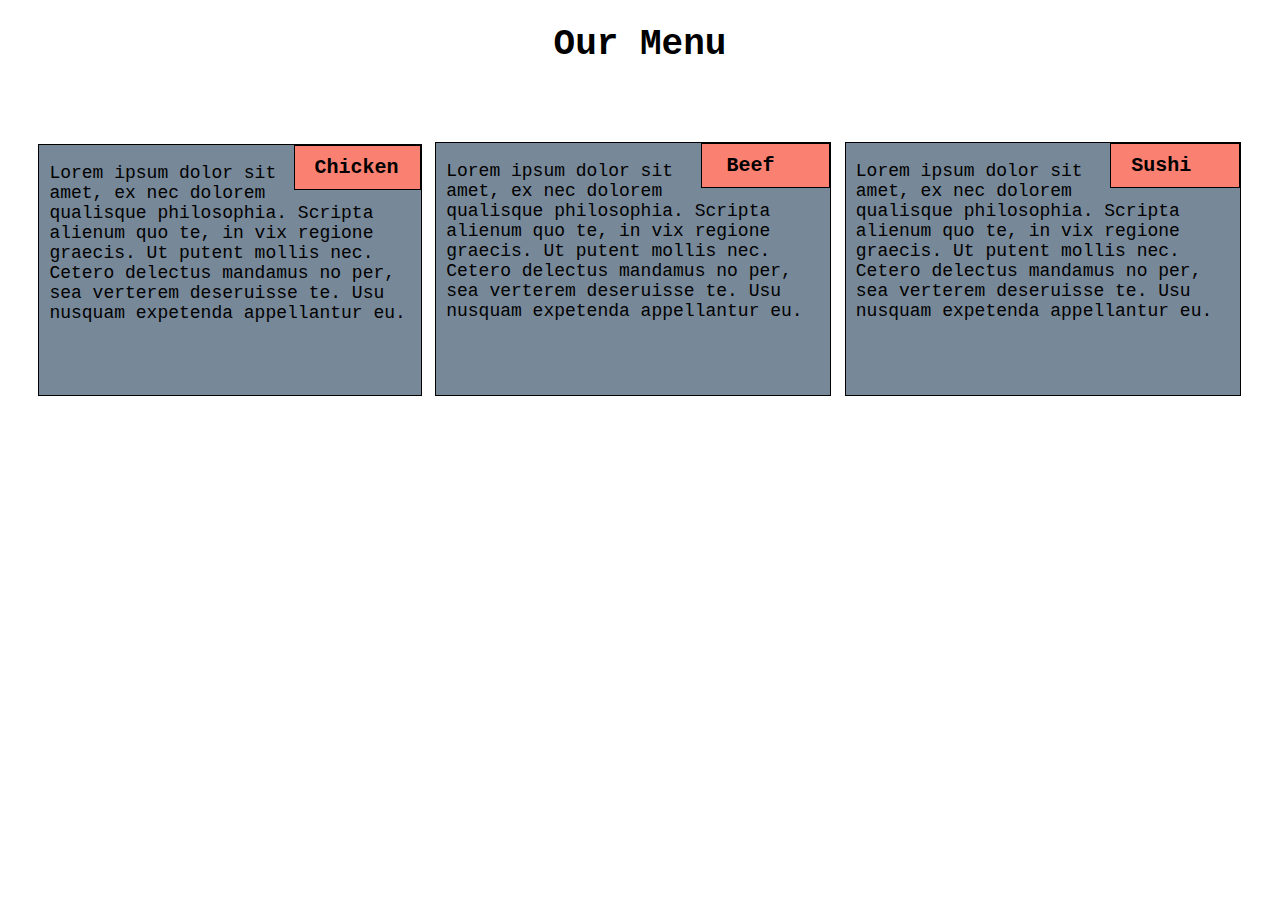
<file: module2-solution/index.html>
<!DOCTYPE html>

 <html>
   
   <head>
    <meta charset="UTF-8">
    <meta name="viewport" content="width=device-width, initial-scale=1, maximum-scale=1">
    <link rel="stylesheet" href="css/style.css">
    <div>
     <h1>Our Menu</h1>
    </div>    
   </head>
   
   <body>      
   <div id="container"></div> 
    <section class="box" id=box1>
     <div class="title">Chicken</div>
     <p>Lorem ipsum dolor sit amet, ex nec dolorem qualisque philosophia. Scripta alienum quo te, in vix regione graecis. Ut putent mollis nec. Cetero delectus mandamus no per, sea verterem deseruisse te. Usu nusquam expetenda appellantur eu.
    </section>
    
    <section class="box" id="box2">
     <div class="title">Beef</div>
     <p>Lorem ipsum dolor sit amet, ex nec dolorem qualisque philosophia. Scripta alienum quo te, in vix regione graecis. Ut putent mollis nec. Cetero delectus mandamus no per, sea verterem deseruisse te. Usu nusquam expetenda appellantur eu.
    </section>
    
    <section class="lower_box" id="box3">
     <div class="title">Sushi</div>
     <p>Lorem ipsum dolor sit amet, ex nec dolorem qualisque philosophia. Scripta alienum quo te, in vix regione graecis. Ut putent mollis nec. Cetero delectus mandamus no per, sea verterem deseruisse te. Usu nusquam expetenda appellantur eu.    
    </section>
     
   </body>


</html>
</file>
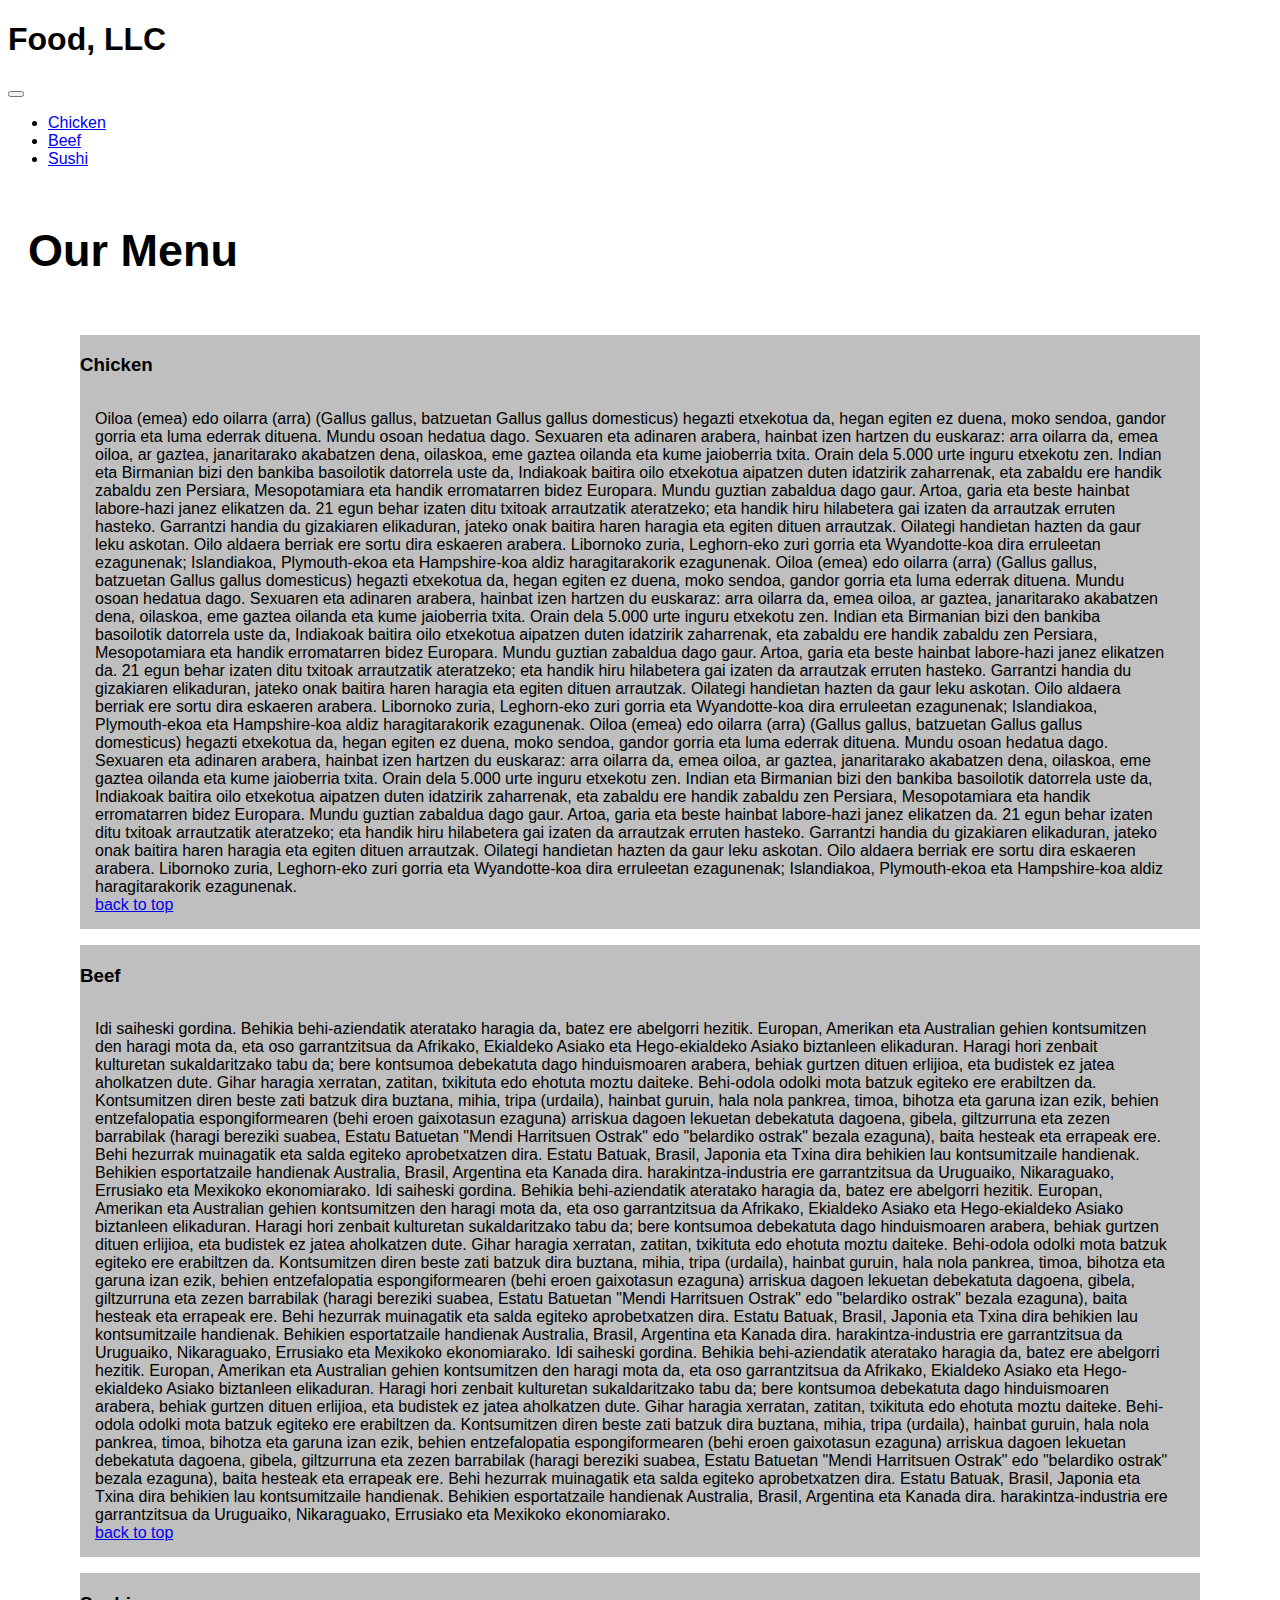
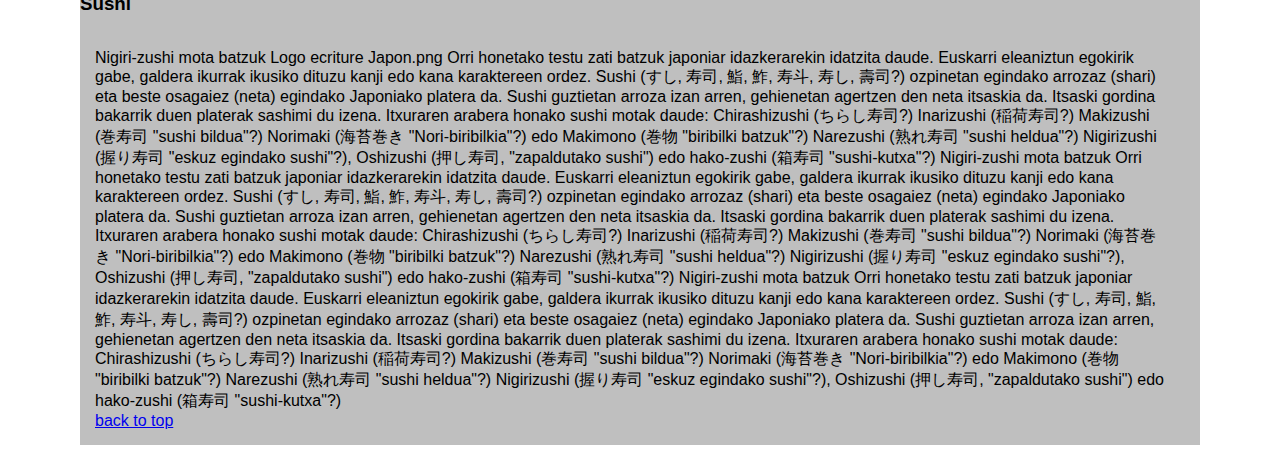
<file: module3-solution/index.html>
<!doctype html>
<html lang="en">
  <head>
    <!-- Required meta tags -->
    <meta charset="utf-8">
    <meta name="viewport" content="width=device-width, initial-scale=1, shrink-to-fit=no">

    <!-- Bootstrap CSS -->
    <link rel="stylesheet" href="https://stackpath.bootstrapcdn.com/bootstrap/4.1.1/css/bootstrap.min.css" integrity="sha384-WskhaSGFgHYWDcbwN70/dfYBj47jz9qbsMId/iRN3ewGhXQFZCSftd1LZCfmhktB" crossorigin="anonymous">
    <link rel="stylesheet" href="css/styles.css">
    <title>Assignment Solution for Module 3</title>
  </head>

  <body>
    <nav class="navbar navbar-dark bg-dark">
        <h1 class="navbar-brand">Food, LLC</h1>
        <button class="navbar-toggler d-sm-none" type="button" data-toggle="collapse" data-target="#yummyNavbar" aria-controls="navbarsExample01" aria-expanded="false" aria-label="Toggle navigation">
            <span class="navbar-toggler-icon"></span>
        </button>
        
        <div class="collapse navbar-collapse" id="yummyNavbar">
            <ul class="navbar-nav mr-auto text-center ">
                <li class="nav-item active">
                    <a class="nav-link" href="#Chicken">Chicken</a>
                </li>
                <li class="nav-item active">
                    <a class="nav-link" href="#Beef">Beef</a>
                </li>
                <li class="nav-item active">
                    <a class="nav-link" href="#Sushi">Sushi</a>
                </li>
            </ul>
        </div>
    </nav>    

    <h2 id="menu-title" class="text-center">Our Menu</h2>

    <div class="menu-section">
        <h3 id="Chicken" class="text-center">Chicken</h3>
            <p>Oiloa (emea) edo oilarra (arra) (Gallus gallus, batzuetan Gallus gallus domesticus) hegazti etxekotua da, hegan egiten ez duena, moko sendoa, gandor gorria eta luma ederrak dituena. Mundu osoan hedatua dago.
            Sexuaren eta adinaren arabera, hainbat izen hartzen du euskaraz: arra oilarra da, emea oiloa, ar gaztea, janaritarako akabatzen dena, oilaskoa, eme gaztea oilanda eta kume jaioberria txita.
            Orain dela 5.000 urte inguru etxekotu zen. Indian eta Birmanian bizi den bankiba basoilotik datorrela uste da, Indiakoak baitira oilo etxekotua aipatzen duten idatzirik zaharrenak, eta zabaldu ere handik zabaldu zen Persiara, Mesopotamiara eta handik erromatarren bidez Europara. 
            Mundu guztian zabaldua dago gaur. Artoa, garia eta beste hainbat labore-hazi janez elikatzen da. 21 egun behar izaten ditu txitoak arrautzatik ateratzeko; eta handik hiru hilabetera gai izaten da arrautzak erruten hasteko. Garrantzi handia du gizakiaren elikaduran, jateko onak baitira haren haragia eta egiten dituen arrautzak. 
            Oilategi handietan hazten da gaur leku askotan. Oilo aldaera berriak ere sortu dira eskaeren arabera. Libornoko zuria, Leghorn-eko zuri gorria eta Wyandotte-koa dira erruleetan ezagunenak; Islandiakoa, Plymouth-ekoa eta Hampshire-koa aldiz haragitarakorik ezagunenak.
            Oiloa (emea) edo oilarra (arra) (Gallus gallus, batzuetan Gallus gallus domesticus) hegazti etxekotua da, hegan egiten ez duena, moko sendoa, gandor gorria eta luma ederrak dituena. Mundu osoan hedatua dago.
            Sexuaren eta adinaren arabera, hainbat izen hartzen du euskaraz: arra oilarra da, emea oiloa, ar gaztea, janaritarako akabatzen dena, oilaskoa, eme gaztea oilanda eta kume jaioberria txita.
            Orain dela 5.000 urte inguru etxekotu zen. Indian eta Birmanian bizi den bankiba basoilotik datorrela uste da, Indiakoak baitira oilo etxekotua aipatzen duten idatzirik zaharrenak, eta zabaldu ere handik zabaldu zen Persiara, Mesopotamiara eta handik erromatarren bidez Europara. 
            Mundu guztian zabaldua dago gaur. Artoa, garia eta beste hainbat labore-hazi janez elikatzen da. 21 egun behar izaten ditu txitoak arrautzatik ateratzeko; eta handik hiru hilabetera gai izaten da arrautzak erruten hasteko. Garrantzi handia du gizakiaren elikaduran, jateko onak baitira haren haragia eta egiten dituen arrautzak. 
            Oilategi handietan hazten da gaur leku askotan. Oilo aldaera berriak ere sortu dira eskaeren arabera. Libornoko zuria, Leghorn-eko zuri gorria eta Wyandotte-koa dira erruleetan ezagunenak; Islandiakoa, Plymouth-ekoa eta Hampshire-koa aldiz haragitarakorik ezagunenak.
            Oiloa (emea) edo oilarra (arra) (Gallus gallus, batzuetan Gallus gallus domesticus) hegazti etxekotua da, hegan egiten ez duena, moko sendoa, gandor gorria eta luma ederrak dituena. Mundu osoan hedatua dago.
            Sexuaren eta adinaren arabera, hainbat izen hartzen du euskaraz: arra oilarra da, emea oiloa, ar gaztea, janaritarako akabatzen dena, oilaskoa, eme gaztea oilanda eta kume jaioberria txita.
            Orain dela 5.000 urte inguru etxekotu zen. Indian eta Birmanian bizi den bankiba basoilotik datorrela uste da, Indiakoak baitira oilo etxekotua aipatzen duten idatzirik zaharrenak, eta zabaldu ere handik zabaldu zen Persiara, Mesopotamiara eta handik erromatarren bidez Europara. 
            Mundu guztian zabaldua dago gaur. Artoa, garia eta beste hainbat labore-hazi janez elikatzen da. 21 egun behar izaten ditu txitoak arrautzatik ateratzeko; eta handik hiru hilabetera gai izaten da arrautzak erruten hasteko. Garrantzi handia du gizakiaren elikaduran, jateko onak baitira haren haragia eta egiten dituen arrautzak. 
            Oilategi handietan hazten da gaur leku askotan. Oilo aldaera berriak ere sortu dira eskaeren arabera. Libornoko zuria, Leghorn-eko zuri gorria eta Wyandotte-koa dira erruleetan ezagunenak; Islandiakoa, Plymouth-ekoa eta Hampshire-koa aldiz haragitarakorik ezagunenak.
            <br>
            <a href="#top">back to top</a>
            </p>
    </div>

    <div class="menu-section ">
        <h3 id="Beef" class="text-center">Beef</h3>
            <p>Idi saiheski gordina. Behikia behi-aziendatik ateratako haragia da, batez ere abelgorri hezitik. Europan, Amerikan eta Australian gehien kontsumitzen den haragi mota da, eta oso garrantzitsua da Afrikako, Ekialdeko Asiako eta Hego-ekialdeko Asiako biztanleen elikaduran. 
            Haragi hori zenbait kulturetan sukaldaritzako tabu da; bere kontsumoa debekatuta dago hinduismoaren arabera, behiak gurtzen dituen erlijioa, eta budistek ez jatea aholkatzen dute. Gihar haragia xerratan, zatitan, txikituta edo ehotuta moztu daiteke. Behi-odola odolki mota batzuk egiteko ere erabiltzen da. 
            Kontsumitzen diren beste zati batzuk dira buztana, mihia, tripa (urdaila), hainbat guruin, hala nola pankrea, timoa, bihotza eta garuna izan ezik, behien entzefalopatia espongiformearen (behi eroen gaixotasun ezaguna) arriskua dagoen lekuetan debekatuta dagoena, gibela, giltzurruna eta zezen barrabilak 
            (haragi bereziki suabea, Estatu Batuetan "Mendi Harritsuen Ostrak" edo "belardiko ostrak" bezala ezaguna), baita hesteak eta errapeak ere. Behi hezurrak muinagatik eta salda egiteko aprobetxatzen dira.
            Estatu Batuak, Brasil, Japonia eta Txina dira behikien lau kontsumitzaile handienak. Behikien esportatzaile handienak Australia, Brasil, Argentina eta Kanada dira. harakintza-industria ere garrantzitsua da Uruguaiko, Nikaraguako, Errusiako eta Mexikoko ekonomiarako.
            Idi saiheski gordina. Behikia behi-aziendatik ateratako haragia da, batez ere abelgorri hezitik. Europan, Amerikan eta Australian gehien kontsumitzen den haragi mota da, eta oso garrantzitsua da Afrikako, Ekialdeko Asiako eta Hego-ekialdeko Asiako biztanleen elikaduran. 
            Haragi hori zenbait kulturetan sukaldaritzako tabu da; bere kontsumoa debekatuta dago hinduismoaren arabera, behiak gurtzen dituen erlijioa, eta budistek ez jatea aholkatzen dute. Gihar haragia xerratan, zatitan, txikituta edo ehotuta moztu daiteke. Behi-odola odolki mota batzuk egiteko ere erabiltzen da. 
            Kontsumitzen diren beste zati batzuk dira buztana, mihia, tripa (urdaila), hainbat guruin, hala nola pankrea, timoa, bihotza eta garuna izan ezik, behien entzefalopatia espongiformearen (behi eroen gaixotasun ezaguna) arriskua dagoen lekuetan debekatuta dagoena, gibela, giltzurruna eta zezen barrabilak 
            (haragi bereziki suabea, Estatu Batuetan "Mendi Harritsuen Ostrak" edo "belardiko ostrak" bezala ezaguna), baita hesteak eta errapeak ere. Behi hezurrak muinagatik eta salda egiteko aprobetxatzen dira.
            Estatu Batuak, Brasil, Japonia eta Txina dira behikien lau kontsumitzaile handienak. Behikien esportatzaile handienak Australia, Brasil, Argentina eta Kanada dira. harakintza-industria ere garrantzitsua da Uruguaiko, Nikaraguako, Errusiako eta Mexikoko ekonomiarako.
            Idi saiheski gordina. Behikia behi-aziendatik ateratako haragia da, batez ere abelgorri hezitik. Europan, Amerikan eta Australian gehien kontsumitzen den haragi mota da, eta oso garrantzitsua da Afrikako, Ekialdeko Asiako eta Hego-ekialdeko Asiako biztanleen elikaduran. 
            Haragi hori zenbait kulturetan sukaldaritzako tabu da; bere kontsumoa debekatuta dago hinduismoaren arabera, behiak gurtzen dituen erlijioa, eta budistek ez jatea aholkatzen dute. Gihar haragia xerratan, zatitan, txikituta edo ehotuta moztu daiteke. Behi-odola odolki mota batzuk egiteko ere erabiltzen da. 
            Kontsumitzen diren beste zati batzuk dira buztana, mihia, tripa (urdaila), hainbat guruin, hala nola pankrea, timoa, bihotza eta garuna izan ezik, behien entzefalopatia espongiformearen (behi eroen gaixotasun ezaguna) arriskua dagoen lekuetan debekatuta dagoena, gibela, giltzurruna eta zezen barrabilak 
            (haragi bereziki suabea, Estatu Batuetan "Mendi Harritsuen Ostrak" edo "belardiko ostrak" bezala ezaguna), baita hesteak eta errapeak ere. Behi hezurrak muinagatik eta salda egiteko aprobetxatzen dira.
            Estatu Batuak, Brasil, Japonia eta Txina dira behikien lau kontsumitzaile handienak. Behikien esportatzaile handienak Australia, Brasil, Argentina eta Kanada dira. harakintza-industria ere garrantzitsua da Uruguaiko, Nikaraguako, Errusiako eta Mexikoko ekonomiarako.
            <br>
            <a href="#top">back to top</a>
            </p>
    </div>

    <div class="menu-section">
        <h3 id="Sushi" class="text-center">Sushi</h3>
            <p>Nigiri-zushi mota batzuk
            Logo ecriture Japon.png
            Orri honetako testu zati batzuk japoniar idazkerarekin idatzita daude.
            Euskarri eleaniztun egokirik gabe, galdera
            ikurrak ikusiko dituzu kanji edo kana karaktereen ordez.
            Sushi (すし, 寿司, 鮨, 鮓, 寿斗, 寿し, 壽司?) ozpinetan egindako arrozaz (shari) eta beste osagaiez (neta) egindako Japoniako platera da. Sushi guztietan arroza izan arren, gehienetan agertzen den neta itsaskia da.
            Itsaski gordina bakarrik duen platerak sashimi du izena.
            Itxuraren arabera honako sushi motak daude:
            Chirashizushi (ちらし寿司?)
            Inarizushi (稲荷寿司?)
            Makizushi (巻寿司 "sushi bildua"?)
            Norimaki (海苔巻き "Nori-biribilkia"?)
            edo Makimono (巻物 "biribilki batzuk"?)
            Narezushi (熟れ寿司 "sushi heldua"?)
            Nigirizushi (握り寿司 "eskuz egindako sushi"?),
            Oshizushi (押し寿司, "zapaldutako sushi") edo hako-zushi (箱寿司 "sushi-kutxa"?)
            Nigiri-zushi mota batzuk
            Orri honetako testu zati batzuk japoniar idazkerarekin idatzita daude.
            Euskarri eleaniztun egokirik gabe, galdera
            ikurrak ikusiko dituzu kanji edo kana karaktereen ordez.
            Sushi (すし, 寿司, 鮨, 鮓, 寿斗, 寿し, 壽司?) ozpinetan egindako arrozaz (shari) eta beste osagaiez (neta) egindako Japoniako platera da. Sushi guztietan arroza izan arren, gehienetan agertzen den neta itsaskia da.
            Itsaski gordina bakarrik duen platerak sashimi du izena.
            Itxuraren arabera honako sushi motak daude:
            Chirashizushi (ちらし寿司?)
            Inarizushi (稲荷寿司?)
            Makizushi (巻寿司 "sushi bildua"?)
            Norimaki (海苔巻き "Nori-biribilkia"?)
            edo Makimono (巻物 "biribilki batzuk"?)
            Narezushi (熟れ寿司 "sushi heldua"?)
            Nigirizushi (握り寿司 "eskuz egindako sushi"?),
            Oshizushi (押し寿司, "zapaldutako sushi") edo hako-zushi (箱寿司 "sushi-kutxa"?)
            Nigiri-zushi mota batzuk
            Orri honetako testu zati batzuk japoniar idazkerarekin idatzita daude.
            Euskarri eleaniztun egokirik gabe, galdera
            ikurrak ikusiko dituzu kanji edo kana karaktereen ordez.
            Sushi (すし, 寿司, 鮨, 鮓, 寿斗, 寿し, 壽司?) ozpinetan egindako arrozaz (shari) eta beste osagaiez (neta) egindako Japoniako platera da. Sushi guztietan arroza izan arren, gehienetan agertzen den neta itsaskia da.
            Itsaski gordina bakarrik duen platerak sashimi du izena.
            Itxuraren arabera honako sushi motak daude:
            Chirashizushi (ちらし寿司?)
            Inarizushi (稲荷寿司?)
            Makizushi (巻寿司 "sushi bildua"?)
            Norimaki (海苔巻き "Nori-biribilkia"?)
            edo Makimono (巻物 "biribilki batzuk"?)
            Narezushi (熟れ寿司 "sushi heldua"?)
            Nigirizushi (握り寿司 "eskuz egindako sushi"?),
            Oshizushi (押し寿司, "zapaldutako sushi") edo hako-zushi (箱寿司 "sushi-kutxa"?)
            <br>
            <a href="#top">back to top</a>    
            </p>
        </div>

    <!-- jQuery first, then Popper.js, then Bootstrap JS -->
    <script src="https://code.jquery.com/jquery-3.3.1.slim.min.js" integrity="sha384-q8i/X+965DzO0rT7abK41JStQIAqVgRVzpbzo5smXKp4YfRvH+8abtTE1Pi6jizo" crossorigin="anonymous"></script>
    <script src="https://cdnjs.cloudflare.com/ajax/libs/popper.js/1.14.3/umd/popper.min.js" integrity="sha384-ZMP7rVo3mIykV+2+9J3UJ46jBk0WLaUAdn689aCwoqbBJiSnjAK/l8WvCWPIPm49" crossorigin="anonymous"></script>
    <script src="https://stackpath.bootstrapcdn.com/bootstrap/4.1.1/js/bootstrap.min.js" integrity="sha384-smHYKdLADwkXOn1EmN1qk/HfnUcbVRZyYmZ4qpPea6sjB/pTJ0euyQp0Mk8ck+5T" crossorigin="anonymous"></script>
  </body>
</html>
</file>
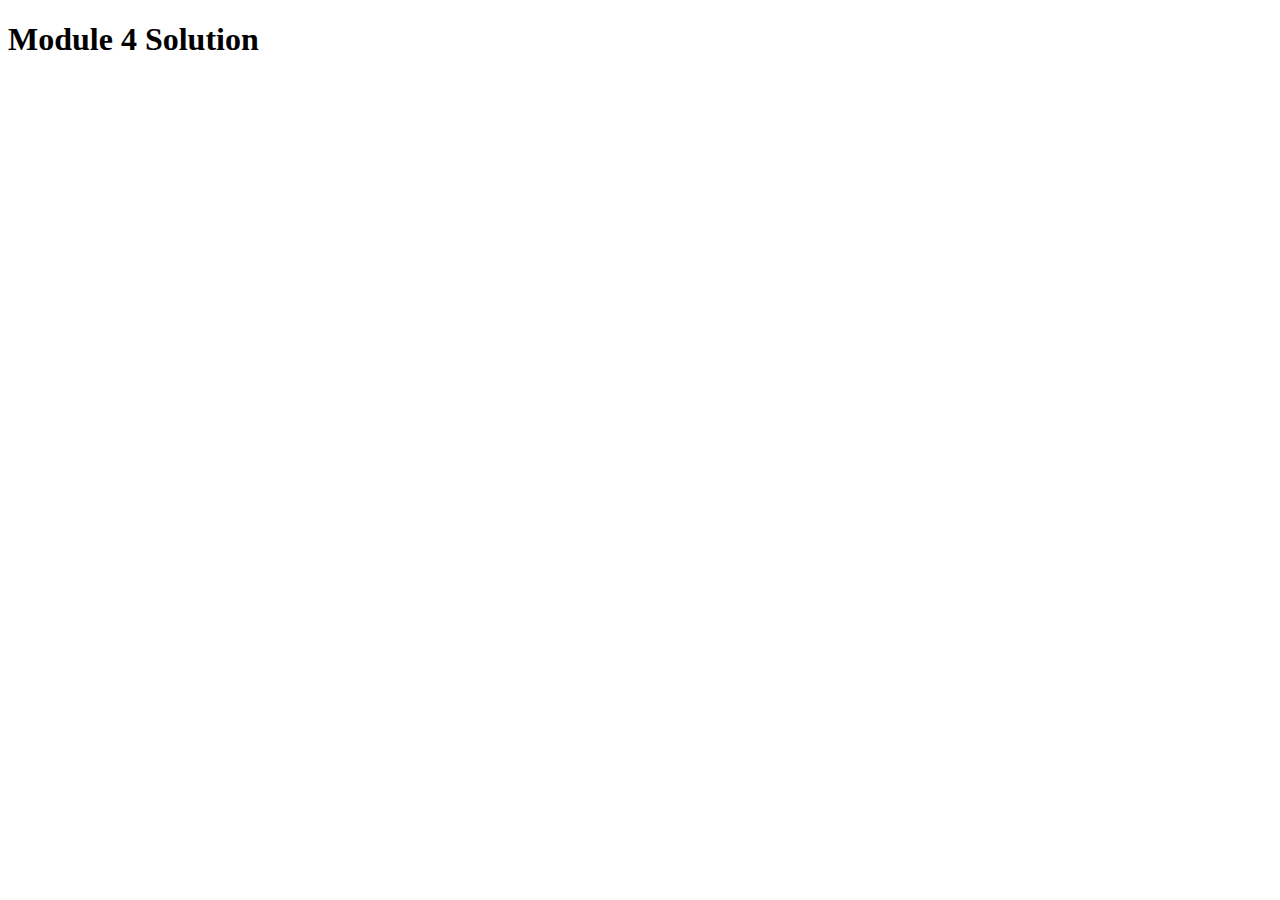
<file: module4-solution/index.html>
<!DOCTYPE html>
<html>
<head>
  <meta charset="utf-8">
  <title>Module 4 Solution</title>
  <script src="SpeakHello.js"></script>
  <script src="SpeakGoodBye.js"></script>
  <script src="script.js"></script>
</head>
<body>
  <h1>Module 4 Solution </h1>
</body>
</html>
</file>
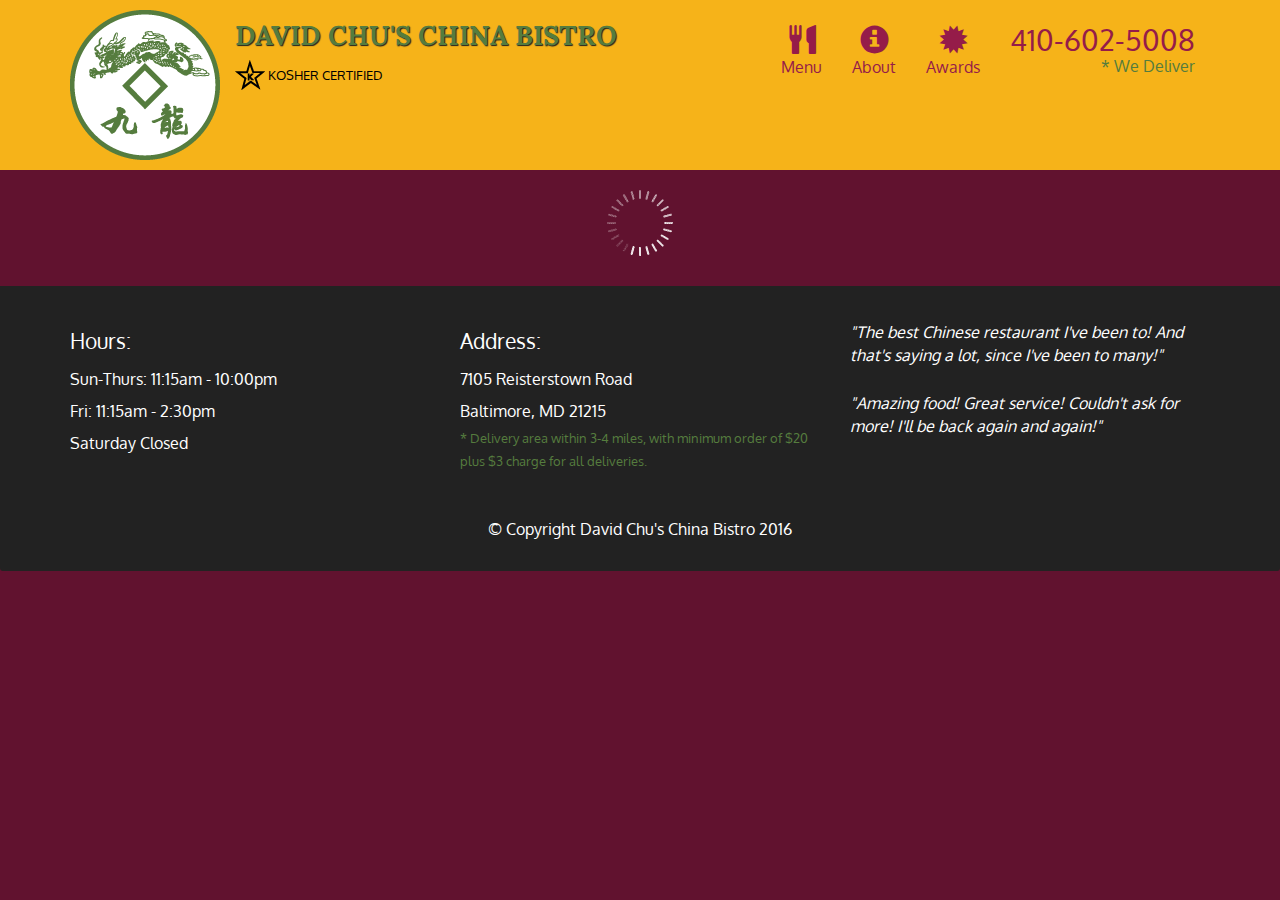
<file: module5-solution/index.html>
<!doctype html>
<html lang="en">
  <head>
    <meta charset="utf-8">
    <meta http-equiv="X-UA-Compatible" content="IE=edge">
    <meta name="viewport" content="width=device-width, initial-scale=1">
    <title>David Chu's China Bistro</title>
    <link rel="stylesheet" href="css/bootstrap.min.css">
    <link rel="stylesheet" href="css/styles.css">
    <link href='https://fonts.googleapis.com/css?family=Oxygen:400,300,700' rel='stylesheet' type='text/css'>
    <link href='https://fonts.googleapis.com/css?family=Lora' rel='stylesheet' type='text/css'>
  </head>
<body>
  <header>
    <nav id="header-nav" class="navbar navbar-default">
      <div class="container">
        <div class="navbar-header">
          <a href="index.html" class="pull-left visible-md visible-lg">
            <div id="logo-img" alt="Logo image"></div>
          </a>

          <div class="navbar-brand">
            <a href="index.html"><h1>David Chu's China Bistro</h1></a>
            <p>
              <img src="images/star-k-logo.png" alt="Kosher certification">
              <span>Kosher Certified</span>
            </p>
          </div>

          <button id="navbarToggle" type="button" class="navbar-toggle collapsed" data-toggle="collapse" data-target="#collapsable-nav" aria-expanded="false">
            <span class="sr-only">Toggle navigation</span>
            <span class="icon-bar"></span>
            <span class="icon-bar"></span>
            <span class="icon-bar"></span>
          </button>
        </div>
        
        <div id="collapsable-nav" class="collapse navbar-collapse">
           <ul id="nav-list" class="nav navbar-nav navbar-right">
            <li id="navHomeButton" class="visible-xs active">
              <a href="index.html">
                <span class="glyphicon glyphicon-home"></span> Home</a>
            </li>
            <li id="navMenuButton">
              <a href="#" onclick="$dc.loadMenuCategories();">
                <span class="glyphicon glyphicon-cutlery"></span><br class="hidden-xs"> Menu</a>
            </li>
            <li>
              <a href="#">
                <span class="glyphicon glyphicon-info-sign"></span><br class="hidden-xs"> About</a>
            </li>
            <li>
              <a href="#">
                <span class="glyphicon glyphicon-certificate"></span><br class="hidden-xs"> Awards</a>
            </li>
            <li id="phone" class="hidden-xs">
              <a href="tel:410-602-5008">
                <span>410-602-5008</span></a><div>* We Deliver</div>
            </li>
          </ul><!-- #nav-list -->
        </div><!-- .collapse .navbar-collapse -->
      </div><!-- .container -->
    </nav><!-- #header-nav -->
  </header>

  <div id="call-btn" class="visible-xs">
    <a class="btn" href="tel:410-602-5008">
    <span class="glyphicon glyphicon-earphone"></span>
    410-602-5008
    </a>
  </div>
  <div id="xs-deliver" class="text-center visible-xs">* We Deliver</div>

  <div id="main-content" class="container"></div>

  <footer class="panel-footer">
    <div class="container">
      <div class="row">
        <section id="hours" class="col-sm-4">
          <span>Hours:</span><br>
          Sun-Thurs: 11:15am - 10:00pm<br>
          Fri: 11:15am - 2:30pm<br>
          Saturday Closed
          <hr class="visible-xs">
        </section>
        <section id="address" class="col-sm-4">
          <span>Address:</span><br>
          7105 Reisterstown Road<br>
          Baltimore, MD 21215
          <p>* Delivery area within 3-4 miles, with minimum order of $20 plus $3 charge for all deliveries.</p>
          <hr class="visible-xs">
        </section>
        <section id="testimonials" class="col-sm-4">
          <p>"The best Chinese restaurant I've been to! And that's saying a lot, since I've been to many!"</p>
          <p>"Amazing food! Great service! Couldn't ask for more! I'll be back again and again!"</p>
        </section>
      </div>
      <div class="text-center">&copy; Copyright David Chu's China Bistro 2016</div>
    </div>
  </footer>

  <!-- jQuery (Bootstrap JS plugins depend on it) -->
  <script src="js/jquery-2.1.4.min.js"></script>
  <script src="js/bootstrap.min.js"></script>
  <script src="js/ajax-utils.js"></script>
  <script src="js/script.js"></script>
</body>
</html>
</file>
<file: module2-solution/css/style.css>
html{background-color:white;
     font-family:Courier, sans-serif; 
     font-size:18px;}

h1{text-align:center;
   padding:0px;}

div#container{position:relative;}

.title {font-weight: bold;
        text-align: center;
        font-size:100%;
        padding: 10px 20px 10px 20px;
        background-color:salmon;
        width: 18%;
        border: 1px solid black;
        float: right;}   

section {position: relative;}

@media (min-width: 992px){

#box1 {background-color: #778899;
        border: 1px solid black;
        height: 40%;
        width: 30%;
        position: absolute;
        left: 3%; 
        bottom: 56%;
        box-sizing: border-box;
        height: 28%;
        padding: 0px 0px 0px 10px;}

#box2 {background-color: #778899;
      border: 1px solid black;
      width: 30%;
      position: absolute;
      height:28%;
      left: 34%; 
      bottom: 56%;
      padding: 0px 0px 0px 10px;}


#box3 {background-color: #778899;
            border: 1px solid black;
            width:30%;
            position: absolute;
            bottom: 56%;
            left: 66%;
            height: 28%;
            padding: 0px 0px 0px 10px;}     
            
.title {font-weight: bold;
            text-align: center;
            font-size:20px;
            padding: 10px 50px 10px 20px;
            background-color:salmon;
            position: relative;
            width: 15%;
            border: 1px solid black;}            
      
}

@media (min-width:768px) and (max-width: 991px){

.box {background-color: #778899;
      border: 1px solid black;
      width: 42%;
      position:absolute;
      left: 5%;
      padding: 0px 0px 0px 10px;}

#box2.box {background-color: #778899;
           border: 1px solid black;
           width: 42%;
           position:absolute;
           left: 52.5%;
           padding: 0px 0px 0px 10px;}

.lower_box {background-color: #778899;
            border: 1px solid black;
            width: 90%;
            position: absolute;
            top: 20%;
            left: 5%;
            font-size:20px;
            padding: 0px 0px 0px 10px;} 
}

@media (max-width: 767px){

#box1 {background-color: #778899;
      border: 1px solid black;
      position: absolute;
      left: 12%;
      right:12%;
      width: 75%;
      height:22%;
      padding: 0px 0px 0px 10px;}

#box2 {background-color: #778899;
       border: 1px solid black;
       position: absolute;
       left: 12%;
       right:12%;
       width: 75%;
       height:22%;
       top:38%;
       padding: 0px 0px 0px 10px;}

#box3 {background-color: #778899;
      border: 1px solid black;
      position: absolute;
      left: 12%;
      right:12%;
      width: 75%;
      height:22%;
      top:66%;
      padding: 0px 0px 0px 10px;}

.title {font-weight: bold;
        text-align: center;
        font-size:20px;
        padding: 10px 50px 10px 50px;
        background-color:salmon;
        width: 10%;
        border: 1px solid black;
        top: 10%;
        float: right;}      
}
</file>
<file: module3-solution/css/styles.css>
body{

    font-size: 16px;
    color: #fff;
    background-color:#fff;
    font-family: 'Oxygen', sans-serif;
    color: black;}


#header-nav {

    background-color:#bfbfbf;
    border-radius: 0;
    border:0;
    border:2px solid black;
    height:90px;
    font-family:"Oxygen", sans-serif;
}


.menu-section {padding-top:1px;
padding-right:15px;
background-color: #bfbfbf;
margin-left:72px;
margin-right:72px;}


.navbar-brand a:hover, .navbar-brand a:focus{
    text-decoration: none;
   
}

#corner-menu{
    bottom:58px;
    
}


.navbar-brand p span {
    vertical-align: middle;
    position: absolute;
}

#menu-title {padding: 20px;
    font-size: 45px;}

#page-title{width: 25%;
margin-right: 10px;
font-size: 8%;
width: 60%;}    

#nav-list {
    margin-top: 10px;
    
}

.navbar { 
    min-height: 50px;
}

.menu-list{
    position: absolute;
    border: 2px solid black;
    border-top: 1px solid black;
    width: 100%;
    text-align: center;
}

#nav-list a {

    color: #000;
    
}

#nav-list a span´{

    font-size: 1.8em;
}



p {padding: 15px; }
</file>
<file: module5-solution/css/styles.css>
body {
  font-size: 16px;
  color: #fff;
  background-color: #61122f;
  font-family: 'Oxygen', sans-serif;
}

/** HEADER **/
#header-nav {
  background-color: #f6b319;
  border-radius: 0;
  border: 0;
}

#logo-img {
  background: url('../images/restaurant-logo_large.png') no-repeat;
  width: 150px;
  height: 150px;
  margin: 10px 15px 10px 0;
}

.navbar-brand {
  padding-top: 25px;
}
.navbar-brand h1 { /* Restaurant name */
  font-family: 'Lora', serif;
  color: #557c3e;
  font-size: 1.5em;
  text-transform: uppercase;
  font-weight: bold;
  text-shadow: 1px 1px 1px #222;
  margin-top: 0;
  margin-bottom: 0;
  line-height: .75;
}
.navbar-brand a:hover, .navbar-brand a:focus {
  text-decoration: none;
}
.navbar-brand p { /* Kosher cert */
  color: #000;
  text-transform: uppercase;
  font-size: .7em;
  margin-top: 15px;
}
.navbar-brand p span { /* Star-K */
  vertical-align: middle;
}

#nav-list {
  margin-top: 10px;
}
#nav-list a {
  color: #951C49;
  text-align: center;
}
#nav-list a:hover {
  background: #E7E7E7;
}
#nav-list a span {
  font-size: 1.8em;
}

#phone {
  margin-top: 5px;
}
#phone a { /* Phone number */
  text-align: right;
  padding-bottom: 0;
}
#phone div { /* We Deliver */
  color: #557c3e;
  text-align: right;
  padding-right: 15px;
}

.navbar-header button.navbar-toggle, .navbar-header .icon-bar {
  border: 1px solid #61122f;
}
.navbar-header button.navbar-toggle {
  clear: both;
  margin-top: -30px;
}
/* END HEADER */

/* FOOTER */
.panel-footer {
  margin-top: 30px;
  padding-top: 35px;
  padding-bottom: 30px;
  background-color: #222;
  border-top: 0;
}
.panel-footer div.row {
  margin-bottom: 35px;
}
#hours, #address {
  line-height: 2;
}
#hours > span, #address > span {
  font-size: 1.3em;
}
#address p {
  color: #557c3e;
  font-size: .8em;
  line-height: 1.8;
}
#testimonials {
  font-style: italic;
}
#testimonials p:nth-child(2) {
  margin-top: 25px;
}
/* END FOOTER */



/* HOME PAGE */
.container .jumbotron {
  box-shadow: 0 0 50px #3F0C1F;
  border: 2px solid #3F0C1F;
}

#menu-tile, #specials-tile, #map-tile {
  height: 250px;
  width: 100%;
  margin-bottom: 15px;
  position: relative;
  border: 2px solid #3F0C1F;
  overflow: hidden;
}
#menu-tile:hover, #specials-tile:hover, #map-tile:hover {
  box-shadow: 0 1px 5px 1px #cccccc;
}
#menu-tile {
  background: url('../images/menu-tile.jpg') no-repeat;
  background-position: center;
}
#specials-tile {
  background: url('../images/specials-tile.jpg') no-repeat;
  background-position: center;
}
#menu-tile span, #specials-tile span, #map-tile span {
  position: absolute;
  bottom: 0;
  right: 0;
  width: 100%;
  text-align: center;
  font-size: 1.6em;
  text-transform: uppercase;
  background-color: #000;
  color: #fff;
  opacity: .8;
}
/* END HOME PAGE */

/* MENU CATEGORIES PAGE */
.category-tile { 
  position: relative;
  border: 2px solid #3F0C1F;
  overflow: hidden;
  width: 200px;
  height: 200px;
  margin: 0 auto 15px;
}
.category-tile span {
  position: absolute;
  bottom: 0;
  right: 0;
  width: 100%;
  text-align: center;
  font-size: 1.2em;
  text-transform: uppercase;
  background-color: #000;
  color: #fff;
  opacity: .8;
}
.category-tile:hover {
  box-shadow: 0 1px 5px 1px #cccccc;
}

#menu-categories-title + div {
  margin-bottom: 50px;
}
/* END MENU CATEGORIES PAGE */

/* SINGLE CATEGORY PAGE */
.menu-item-tile {
  margin-bottom: 25px;
}
.menu-item-tile hr {
  width: 80%;
}
.menu-item-tile .menu-item-price {
  font-size: 1.1em;
  text-align: right;
  margin-top: -15px;
  margin-right: -15px;
}
.menu-item-tile .menu-item-price span {
  font-size: .6em;
}
.menu-item-photo {
  position: relative;
  border: 2px solid #3F0C1F; 
  overflow: hidden;
  padding: 0;
  margin-right: -15px;
  margin-left: auto;
  margin-bottom: 20px;
  max-width: 250px;
}
.menu-item-photo div {
  position: absolute;
  bottom: 0;
  right: 0;
  width: 80px;
  background-color: #557c3e;
  text-align: center;
}
.menu-item-description {
  padding-right: 30px;
}
h3.menu-item-title {
  margin: 0 0 10px;
}
.menu-item-details {
  font-size: .9em;
  font-style: italic;
}
/* END SINGLE CATEGORY PAGE */


/********** Large devices only **********/
@media (min-width: 1200px) {
  .container .jumbotron {
    background: url('../images/jumbotron_1200.jpg') no-repeat;
    height: 675px;
  }
}

/********** Medium devices only **********/
@media (min-width: 992px) and (max-width: 1199px) {
  /* Header */
  #logo-img {
    background: url('../images/restaurant-logo_medium.png') no-repeat;
    width: 100px;
    height: 100px;
    margin: 5px 5px 5px 0;
  }
  /* End Header */

  /* Home Page */
  .container .jumbotron {
    background: url('../images/jumbotron_992.jpg') no-repeat;
    height: 558px;
  }
  /* End Home Page */
}

/********** Small devices only **********/
@media (min-width: 768px) and (max-width: 991px) {
  /* Home Page */
  .container .jumbotron {
    background: url('../images/jumbotron_768.jpg') no-repeat;
    height: 432px;
  }
  /* End Home Page */
}

/********** Extra small devices only **********/
@media (max-width: 767px) {
  /* Header */
  .navbar-brand {
    padding-top: 10px;
    height: 80px;
  }
  .navbar-brand h1 { /* Restaurant name */
    padding-top: 10px;
    font-size: 5vw; /* 1vw = 1% of viewport width */
  }
  .navbar-brand p { /* Kosher cert */
    font-size: .6em;
    margin-top: 12px;
  }
  .navbar-brand p img { /* Star-K */
    height: 20px;
  }

  #collapsable-nav a { /* Collapsed nav menu text */
    font-size: 1.2em;
  }
  #collapsable-nav a span { /* Collapsed nav menu glyph */
    font-size: 1em;
    margin-right: 5px;
  }

  #call-btn > a {
    font-size: 1.5em;
    display: block;
    margin: 0 20px;
    padding: 10px;
    border: 2px solid #fff;
    background-color: #f6b319;
    color: #951c49;
  }
  #xs-deliver {
    margin-top: 5px;
    font-size: .7em;
    letter-spacing: .1em;
    text-transform: uppercase;
  }
  /* End Header */

  /* Footer */
  .panel-footer section {
    margin-bottom: 30px;
    text-align: center;
  }
  .panel-footer section:nth-child(3) {
    margin-bottom: 0; /* margin already exists on the whole row */
  }
  .panel-footer section hr {
    width: 50%;
  }
  /* End Footer */

  /* Home Page */
  .container .jumbotron {
    margin-top: 30px;
    padding: 0;
  }
  #menu-tile, #specials-tile {
    width: 360px;
    margin: 0 auto 15px;
  }

  .menu-item-photo {
    margin-right: auto;
  }
  .menu-item-tile .menu-item-price {
    text-align: center;
  }
  .menu-item-description {
    text-align: center;;
  }
}


/********** Super extra small devices Only :-) (e.g., iPhone 4) **********/
@media (max-width: 479px) {
  /* Header */
  .navbar-brand h1 { /* Restaurant name */
    padding-top: 5px;
    font-size: 6vw;
  }
  /* End Header */
  
  /* Home page */
  #menu-tile, #specials-tile {
    width: 280px;
    margin: 0 auto 15px;
  }

  .col-xxs-12 {
    position: relative;
    min-height: 1px;
    padding-right: 15px;
    padding-left: 15px;
    float: left;
    width: 100%;
  }
}
</file>
